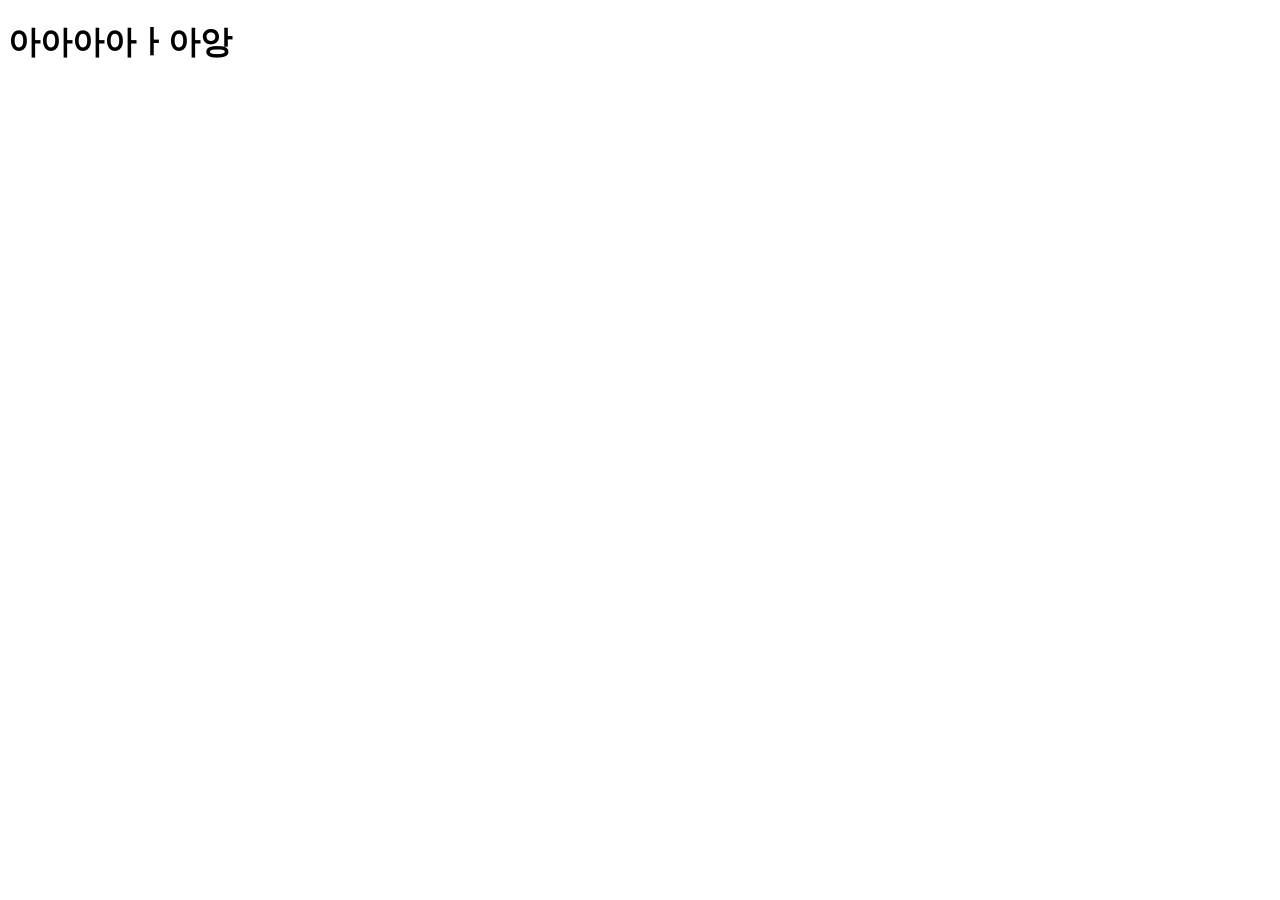
<file: src/main/resources/templates/test.html>
<!DOCTYPE html>
<html lang="ko" xmlns:th="http://www.thymeleaf.org">
<head>
<meta charset="UTF-8">
<title>Insert title here</title>
</head>
<body>
<p th:text="${data}"></p>
<h1>아아아아ㅏ아앙</h1>
</body>
</html>
</file>
